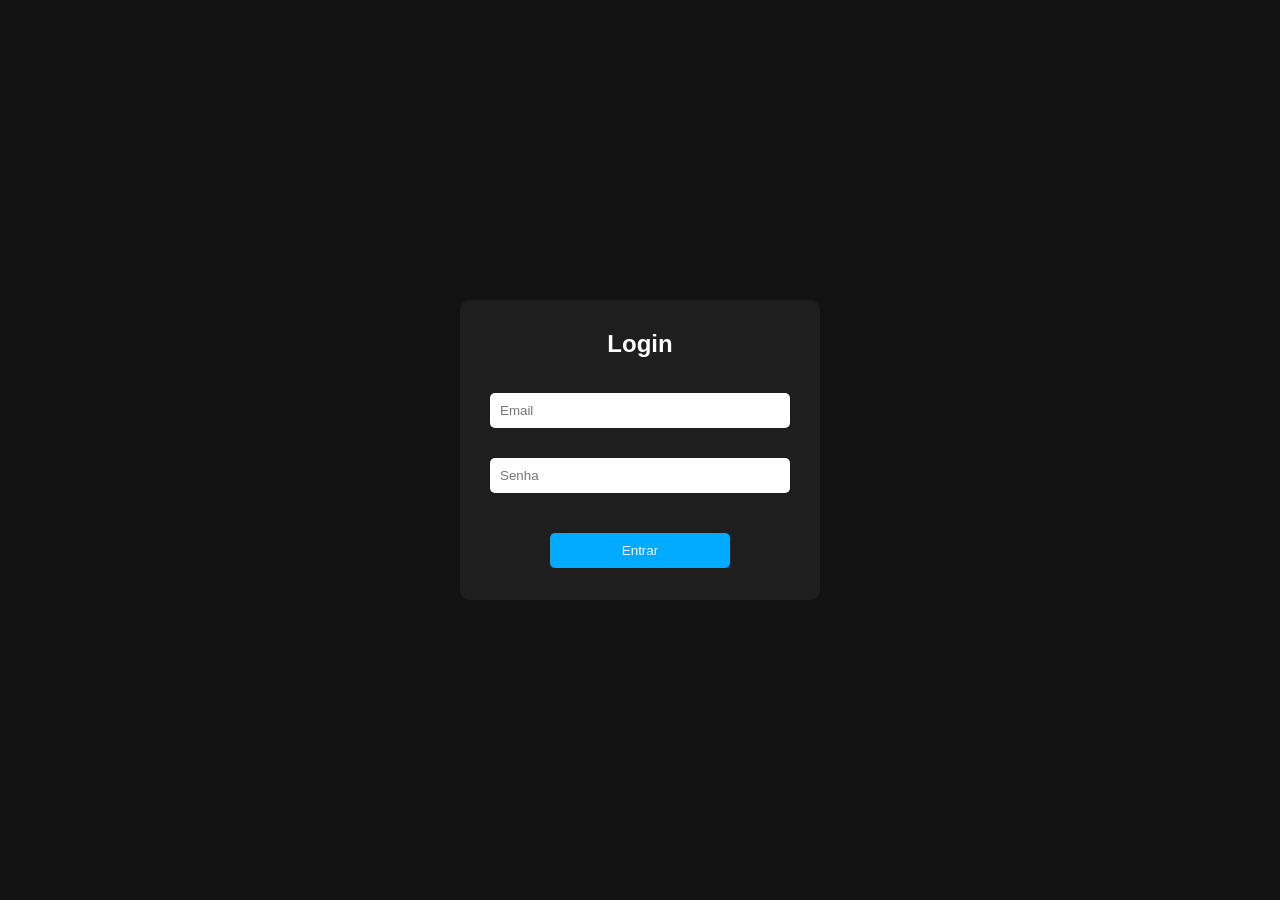
<file: frontend/cadastro.html>
<!DOCTYPE html>
<html lang="pt-BR">
<head>
    <meta charset="UTF-8">
    <meta name="viewport" content="width=device-width, initial-scale=1.0">
    <title>Produtos</title>
    <link rel="stylesheet" href="style3.css">
</head>
<body>
<header>
    <h1>Cadastro de Produtos</h1>
</header>

<main>
    <div class="cadastro">
        <form class="formulario">
            <label for="nome">Nome do Produto:</label>
            <input type="text" id="nome" placeholder="Digite o nome do produto" required>

            <label for="preco">Preço:</label>
            <input type="number" id="preco" step="0.01" min="0" placeholder="R$ 0,00" required>

            <label>Quantidade em estoque:</label>
            <div id="campo-quantidade">
                <input type="number" id="quantidade" min="0" placeholder="0" required>
            </div>

            <label for="categoria">Categoria:</label>
            <select id="categoria" required>
                <option value="">Selecione uma categoria</option>
            </select>

            <label for="descricao">Descrição:</label>
            <textarea id="descricao" placeholder="Digite a descrição do produto"></textarea>

            <button class="enviar" type="submit">Cadastrar Produto</button>
            <button class="enviar" type="button" onclick="window.location.href='produtos.html'"
                    style="background:#888; margin-top: 10px;">Voltar</button>
        </form>
    </div>
</main>

<script src="cadastro.js"></script>
</body>
</html>
</file>
<file: frontend/style3.css>
* {
    margin: 0;
    padding: 0;
    box-sizing: border-box;
}

body {
    background-color: #f4f4f4;
}

header {
    background-color: #000203;
    color: white;
    padding: 20px;
    text-align: center;
}

.cadastro {
  padding: 20px;
  background-color: white;
  border-radius: 10px;
  box-shadow: 0px 4px 15px rgba(0, 0, 0, 0.2);
  font-weight: bold;
  display: flex;
  justify-content: center; 
  align-items: center;     
  min-height: 75vh;
  width: 30%;
  margin: 0 auto;
  margin-top: 70px;
}

.formulario {
  font-size: 20px;
  width: 100%;
  max-width: 400px;
  display: flex;
  flex-direction: column;
  gap: 10px;
  box-sizing: border-box;
}

input, select, textarea {
    border: 2px solid #ccc;
    border-radius: 5px;
    padding: 10px 15px;
    width: 100%;
    outline: none;
    transition: border-color 0.3s;
    resize: none;    
}

input, textarea::placeholder {
    font-family: Arial, Helvetica;
}

.enviar {
    display: flex;
    justify-content: center;
    align-items: center;
    margin: 0 auto;
    margin-top: 50px;
    margin-bottom: 15px;
    background-color: #007bff;
    color: black;
    padding: 15px 30px;
    border: none;
    border-radius: 5px;
    cursor: pointer;
    font-size: 16px;
}

.enviar:hover {
    background-color: #0056b3;
    color: white;
}
</file>
<file: frontend/style.css>
* {
    box-sizing: border-box;
    margin: 0;
    padding: 0;
}

body {
    width: 100%;
    background: #121212;
    font-family: Arial;
    display: flex;
    justify-content: center;
    align-items: center;
    height: 100vh;
    color: white;
}

.login-container {
    display: flex;
    flex-direction: column;
    gap: 10px;
    align-items: center;
    background: #1e1e1e;
    padding: 30px;
    border-radius: 10px;
    width: 360px;
    min-width: 350px;
    height: 300px;
    text-align: center;
}

input {
    width: 100%;
    padding: 10px;
    margin: 10px 0;
    border: none;
    border-radius: 5px;
}

button {
    margin-top: 20px;
    width: 60%;
    padding: 10px;
    background: #00aaff;
    border: none;
    color: white;
    cursor: pointer;
    border-radius: 5px;
}

button:hover {
    background: #0088cc;
}
</file>
<file: frontend/style2.css>
* {
    margin: 0;
    padding: 0;
    box-sizing: border-box;
}

body {
    background-color: #f4f4f4;
}

header {
    background-color: #000203;
    color: white;
    padding: 20px;
    text-align: center;
    position: relative;
}

.btn-novo {
    position: absolute;
    right: 20px;
    top: 50%;
    transform: translateY(-50%);
    padding: 8px 16px;
    background: #00aaff;
    color: white;
    border: none;
    border-radius: 5px;
    cursor: pointer;
    font-size: 14px;
}

.btn-novo:hover {
    background: #0088cc;
}

.filtros {
    text-align: center;
    margin: 20px;
}

.filtro-btn {
    padding: 10px 15px;
    background: #020303;
    color: white;
    margin: 5px;
    cursor: pointer;
    border-radius: 5px;
    border: none;
    transition: 0.3s;
    font-size: 14px;
}

.filtro-btn:hover {
    background: #34495e;
}

.filtro-btn.ativo {
    background: #00aaff;
}

.container {
    display: flex;
    flex-wrap: wrap;
    justify-content: center;
    gap: 20px;
    padding: 20px;
}

.card {
    background-color: rgb(241, 238, 238);
    width: 220px;
    border-radius: 10px;
    padding: 15px;
    text-align: center;
    box-shadow: 0px 4px 10px rgba(0,0,0,0.1);
    transition: 0.3s;
}

.card:hover {
    transform: scale(1.05);
    box-shadow: 0px 8px 20px rgba(0,0,0,0.2);
}

.card img {
    width: 100%;
    height: 150px;
    object-fit: cover;
    border-radius: 8px;
    margin-bottom: 10px;
    background-color: #ddd;
}

.card h2 {
    font-size: 18px;
    margin-bottom: 10px;
}

.descricao {
    font-size: 14px;
    color: #555;
    margin-bottom: 10px;
}

.preco {
    font-size: 16px;
    font-weight: bold;
    color: #27ae60;
    margin-bottom: 5px;
}

.estoque {
    font-size: 13px;
    color: #888;
    margin-bottom: 10px;
}

.card-acoes {
    display: flex;
    gap: 8px;
    justify-content: center;
    margin-top: 10px;
}

.btn-editar, .btn-deletar {
    padding: 6px 12px;
    border: none;
    border-radius: 5px;
    cursor: pointer;
    font-size: 13px;
}

.btn-editar {
    background: #f0ad4e;
    color: white;
}

.btn-editar:hover {
    background: #ec971f;
}

.btn-deletar {
    background: #d9534f;
    color: white;
}

.btn-deletar:hover {
    background: #c9302c;
}
</file>
